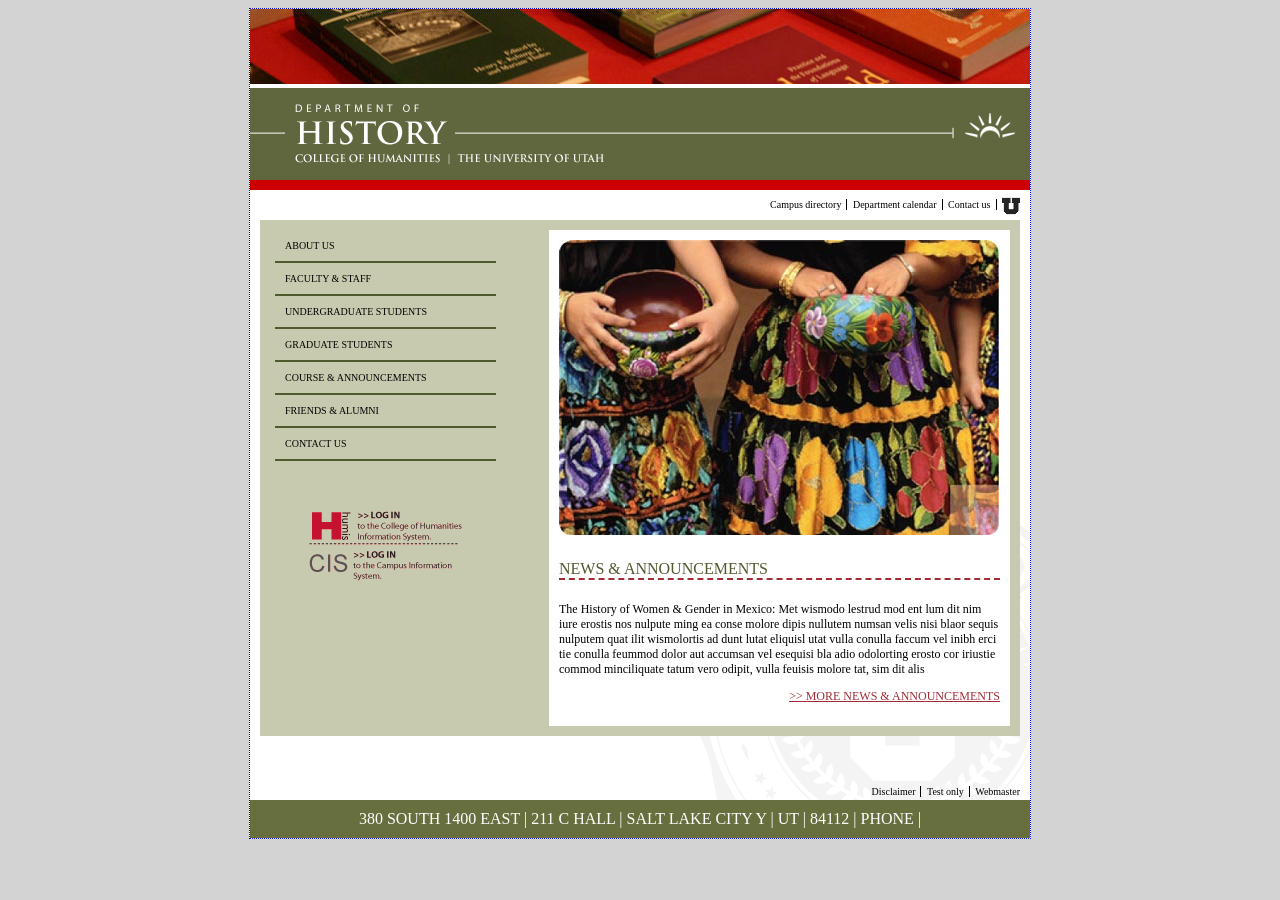
<file: Index.html>
<!DOCTYPE html>
<html lang="en">
<head>
    <meta charset="UTF-8">
    <title>Title</title>
    <link rel="stylesheet" href="stylesheets/homepage_styles.css">
</head>
<body>
<div class="container">

    <header>
        <img src="files/histBooks01.jpg" alt="Books on a shelf"/>
        <img src="files/historyHome.gif" alt="U of U History Homepage"/>
    </header>

    <section class="middle">

        <nav>
            <a href="#">Campus directory</a>
            <a href="#">Department calendar</a>
            <a href="contact-us.html">Contact us</a>
            <a href="#">
                <img src="files/u_small.gif" alt="U of U Logo"/>
            </a>

        </nav>

        <section class="brown-box">
            <aside class="left">
                <nav>
                    <a href="about-us.html">About us</a>
                    <a href="faculty_&_staff.html">Faculty &amp; staff</a>
                    <a href="#">Undergraduate students</a>
                    <a href="#">Graduate students</a>
                    <a href="#">course &amp; announcements</a>
                    <a href="#">Friends &amp; alumni</a>
                    <a href="contact-us.html">Contact us</a>

                </nav>

                <div class="links">
                    <a href="#">
                        <img src="files/login-humis.gif" alt=" Log into HUMIS"/>

                    </a>

                    <a href="#">
                        <img src="files/login-cis.gif" alt="Log into CIS"/>

                    </a>

                </div>

            </aside>

            <aside class="right">
                <a href="#">
                    <img src="files/women_w_pottery.jpg" alt="women w pottery"/>
                </a>

                <h1>News &amp; Announcements</h1>

                <p>
                    The History of Women & Gender in Mexico: Met wismodo lestrud mod ent lum dit
                    nim iure erostis nos nulpute ming ea conse molore dipis nullutem numsan velis nisi blaor
                    sequis nulputem quat ilit wismolortis ad dunt lutat eliquisl utat vulla conulla faccum vel
                    inibh erci tie conulla feummod dolor aut accumsan vel esequisi bla adio odolorting erosto
                    cor iriustie commod minciliquate tatum vero odipit, vulla feuisis molore tat, sim dit alis
                </p>

                <p class="link">


                    <a href="#">
                        >> more news &amp; announcements
                    </a>
                </p>

            </aside>
            <div style="clear: both;"></div>

        </section>

        <nav>
            <a href="#">Disclaimer</a>
            <a href="#">Test only</a>
            <a href="#">Webmaster</a>
        </nav>

    </section>

    <footer>
        380 SOUTH 1400 EAST | 211 C HALL | SALT LAKE CITY Y | UT | 84112 | PHONE |
    </footer>

</div>
</body>
</html>
</file>
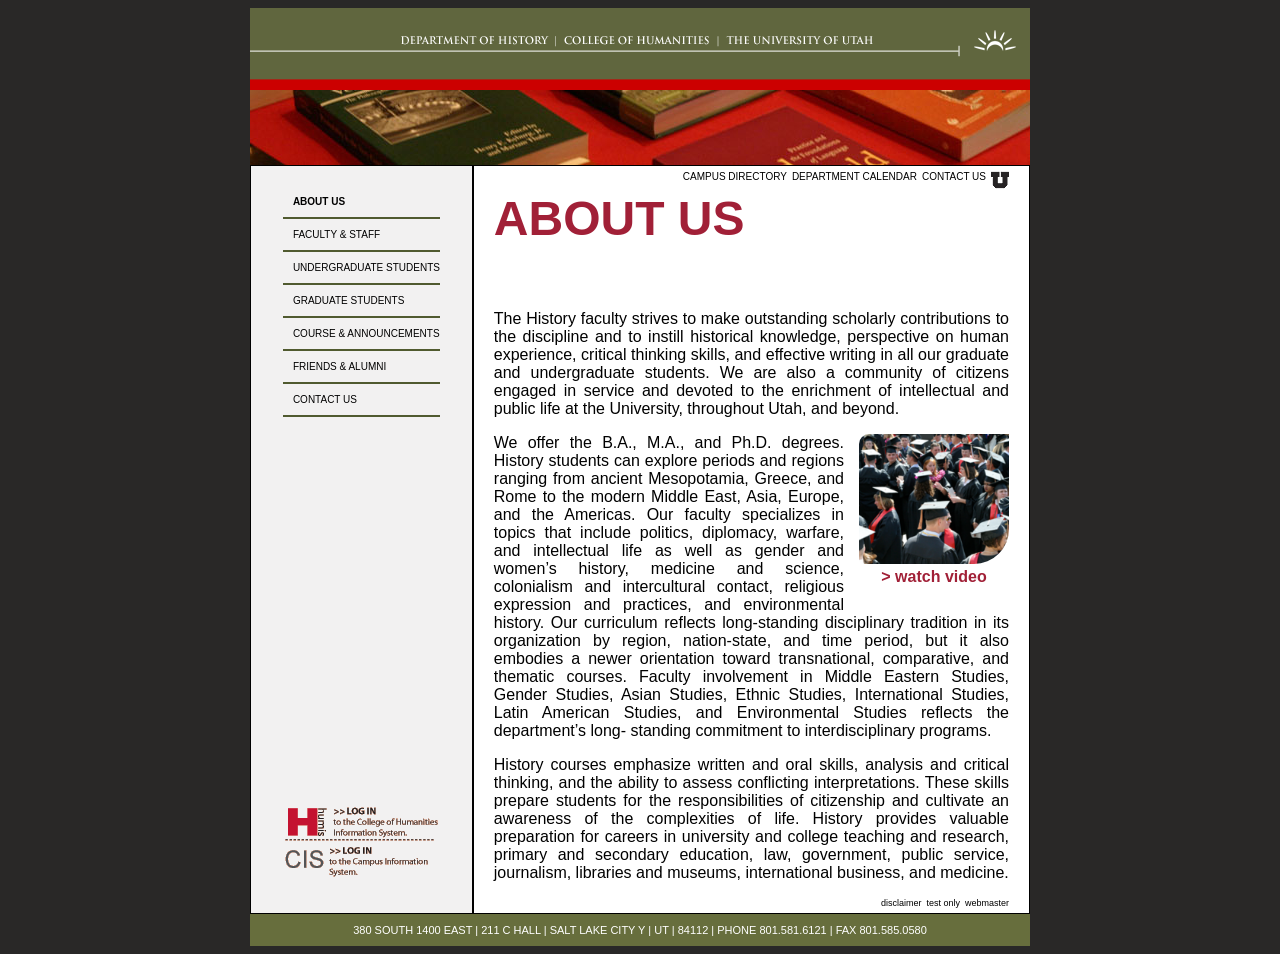
<file: about-us.html>
<!DOCTYPE html>
<html lang="en">
<head>
    <meta charset="UTF-8">
    <title>HUMIS "inner" pages layout</title>
    <link rel="stylesheet" href="stylesheets/inner_styles.css">

</head>
<body>
<section class="container">

    <header>
        <a href="Index.html">
        <img src="files/historyHeader.gif" alt="History homepage"/>
        </a>

        <img src="files/histBooks01.jpg" alt="History books">
    </header>

    <section class="middle">

        <section class="left-side">
            <nav>
                <a href="about-us.html" class="active">About us</a>
                <a href="#">Faculty &amp; staff</a>
                <a href="#">Undergraduate students</a>
                <a href="#">Graduate students</a>
                <a href="#">course &amp; announcements</a>
                <a href="#">Friends &amp; alumni</a>
                <a href="contact-us.html">Contact us</a>
            </nav>

            <div class="links">
                <a href="#">
                    <img src="files/login-humis.gif" alt=" Log into HUMIS"/>
                </a>

                <a href="#">
                    <img src="files/login-cis.gif" alt="Log into CIS"/>
                </a>
            </div>
        </section>


        <section class="right-side">
            <nav class="top-nav secondary">
                <a href="#">Campus directory</a>
                <a href="#">Department calendar</a>
                <a href="contact-us.html">Contact us</a>
                <a href="#">
                    <img src="files/u_small.gif" alt="U of U Logo"/>
                </a>
            </nav>

            <main>
                <h1> ABOUT US </h1>

                <p>The History faculty strives to make outstanding scholarly contributions to the discipline
                and to instill historical knowledge, perspective on human experience, critical thinking
                skills, and effective writing in all our graduate and undergraduate students. We are
                also a community of citizens engaged in service and devoted to the enrichment of
                intellectual and public life at the University, throughout Utah, and beyond.
                </p>

                <aside class="pull right">
                    <img class="pull-right" src="files/students-graduating-squared-off.png" alt="students graduating"/>
                    <h6> > watch video</h6>
                </aside>

                <p>We offer the B.A., M.A., and Ph.D. degrees. History
                students can explore periods and regions ranging
                from ancient Mesopotamia, Greece, and Rome to the
                modern Middle East, Asia, Europe, and the Americas.
                Our faculty specializes in topics that include politics,
                diplomacy, warfare, and intellectual life as well as
                gender and women’s history, medicine and science,
                colonialism and intercultural contact, religious
                expression and practices, and environmental history.
                Our curriculum reflects long-standing disciplinary
                tradition in its organization by region, nation-state,
                and time period, but it also embodies a newer
                orientation toward transnational, comparative, and
                thematic courses. Faculty involvement in Middle
                Eastern Studies, Gender Studies, Asian Studies, Ethnic Studies, International Studies,
                Latin American Studies, and Environmental Studies reflects the department’s long-
                standing commitment to interdisciplinary programs.
                </p>


               <p>History courses emphasize written and oral skills, analysis and critical thinking, and
                the ability to assess conflicting interpretations. These skills prepare students for the
                responsibilities of citizenship and cultivate an awareness of the complexities of life.
                History provides valuable preparation for careers in university and college teaching
                and research, primary and secondary education, law, government, public service,
                journalism, libraries and museums, international business, and medicine.
               </p>
            </main>

            <nav class="secondary bottom-nav">
                <a href="#">Disclaimer</a>
                <a href="#">Test only</a>
                <a href="#">Webmaster</a>
            </nav>
        </section>

    </section>

    <footer>
        380 SOUTH 1400 EAST | 211 C HALL | SALT LAKE CITY Y | UT | 84112 | PHONE 801.581.6121 | FAX 801.585.0580
    </footer>

</section>

</body>
</html>
</file>
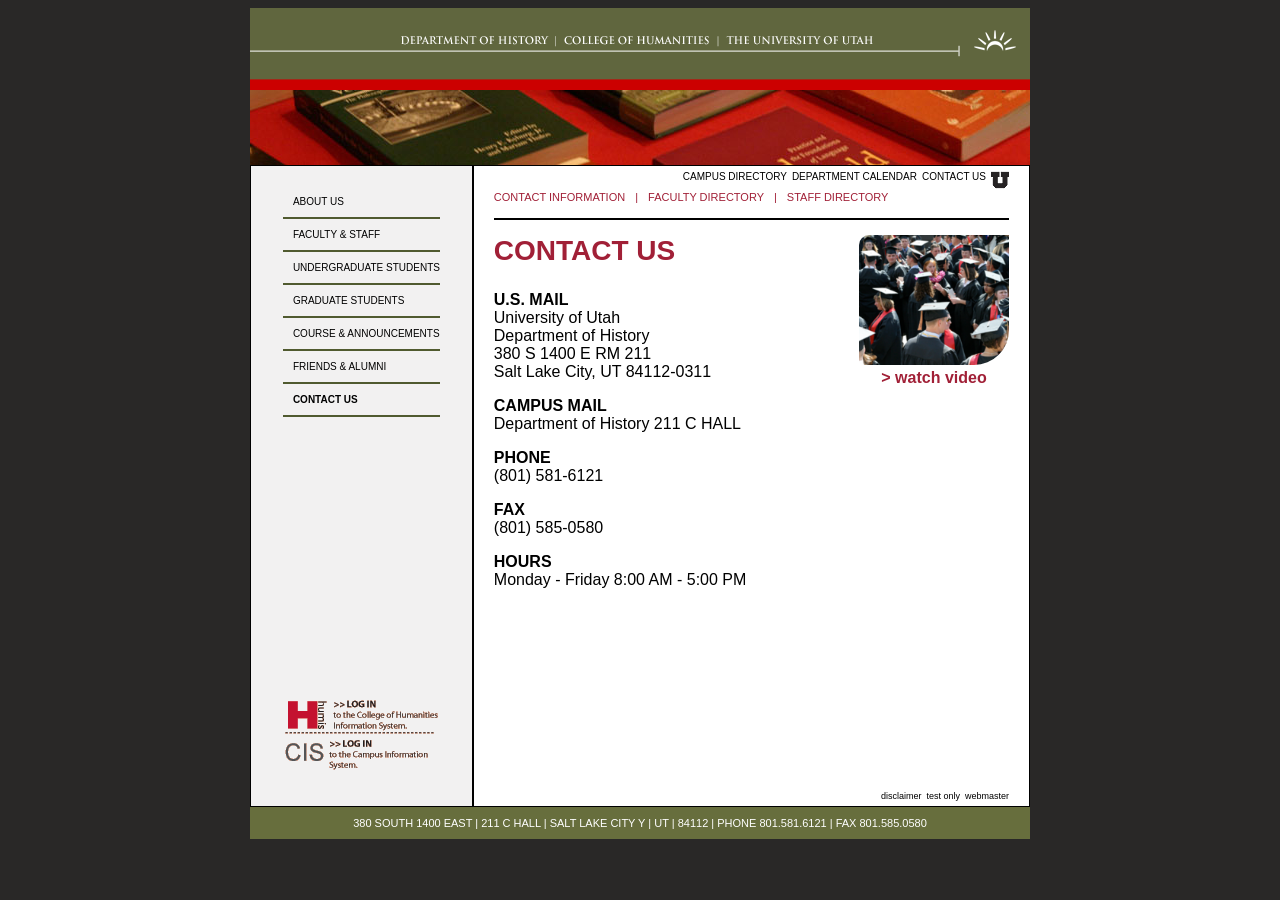
<file: contact-us.html>
<!DOCTYPE html>
<html lang="en">
<head>
    <meta charset="UTF-8">
    <title>HUMIS "inner" pages layout</title>
    <link rel="stylesheet" href="stylesheets/inner_styles.css">


    <style>
        /* local styles*/
        main {
            nav.inner-nav {
                display: flex;
                gap: 10px;
                font-size: 11px;
                color: var(--burgundy);
                border-bottom: 2px solid black;
                padding-bottom: 15px;
                margin-bottom: 15px;

                a {
                    text-transform: uppercase;
                    color: var(--burgundy);
                    text-decoration: none;

                    &:hover {
                        text-decoration: underline;
                    }
                }
            }

            section.content {
                display: flex;
                flex-direction: column;
                gap: 1rem;

                div {
                    h6 {
                        color: var(--dark);
                        margin: 0;
                    }

                    p {
                        margin: 0;
                    }
                }
            }
        }


    </style>
</head>
<body>
<section class="container">

    <header>
        <a href="Index.html">
            <img src="files/historyHeader.gif" alt="History homepage"/>
        </a>

        <img src="files/histBooks01.jpg" alt="History books">
    </header>

    <section class="middle">

        <section class="left-side">
            <nav>
                <a href="about-us.html">About us</a>
                <a href="faculty_&_staff.html">Faculty &amp; staff</a>
                <a href="#">Undergraduate students</a>
                <a href="#">Graduate students</a>
                <a href="#">course &amp; announcements</a>
                <a href="#">Friends &amp; alumni</a>
                <a href="contact-us.html" class="active">Contact us</a>
            </nav>

            <div class="links">
                <a href="#">
                    <img src="files/login-humis.gif" alt=" Log into HUMIS"/>
                </a>

                <a href="#">
                    <img src="files/login-cis.gif" alt="Log into CIS"/>
                </a>
            </div>
        </section>


        <section class="right-side">
            <nav class="secondary top-nav">
                <a href="#">Campus directory</a>
                <a href="#">Department calendar</a>
                <a href="#">Contact us</a>
                <a href="#">
                    <img src="files/u_small.gif" alt="U of U Logo"/>
                </a>
            </nav>

            <main>
                <nav class="inner-nav">
                    <a href="#">Contact information</a>
                    |
                    <a href="#">Faculty directory</a>
                    |
                    <a href="#">Staff directory</a>
                </nav>

                <aside class="pull right">
                    <img class="pull-right" src="files/students-graduating-squared-off.png" alt="students graduating"/>
                    <h6> > watch video</h6>
                </aside>

                <section class="content">
                    <h3> Contact us</h3>

                    <div>
                        <h6>U.S. MAIL </h6>
                        <p>
                            University of Utah <br/>
                            Department of History<br/>
                            380 S 1400 E RM 211 <br/>
                            Salt Lake City, UT 84112-0311
                        </p>
                    </div>

                    <div>
                        <h6>CAMPUS MAIL </h6>
                        <p>
                            Department of History
                            211 C HALL
                        </p>
                    </div>

                    <div>
                        <h6>PHONE</h6>
                        <p>
                            (801) 581-6121
                        </p>
                    </div>

                    <div>
                        <h6>FAX</h6>
                        <p>
                            (801) 585-0580
                        </p>
                    </div>

                    <div>
                        <h6>HOURS</h6>
                        <p>
                            Monday - Friday
                            8:00 AM - 5:00 PM
                        </p>
                    </div>
                </section>
            </main>

            <nav class="secondary bottom-nav">
                <a href="#">Disclaimer</a>
                <a href="#">Test only</a>
                <a href="#">Webmaster</a>
            </nav>
        </section>
    </section>

    <footer>
        380 SOUTH 1400 EAST | 211 C HALL | SALT LAKE CITY Y | UT | 84112 | PHONE 801.581.6121 | FAX
        801.585.0580
    </footer>
</section>
</body>

</html>
</file>
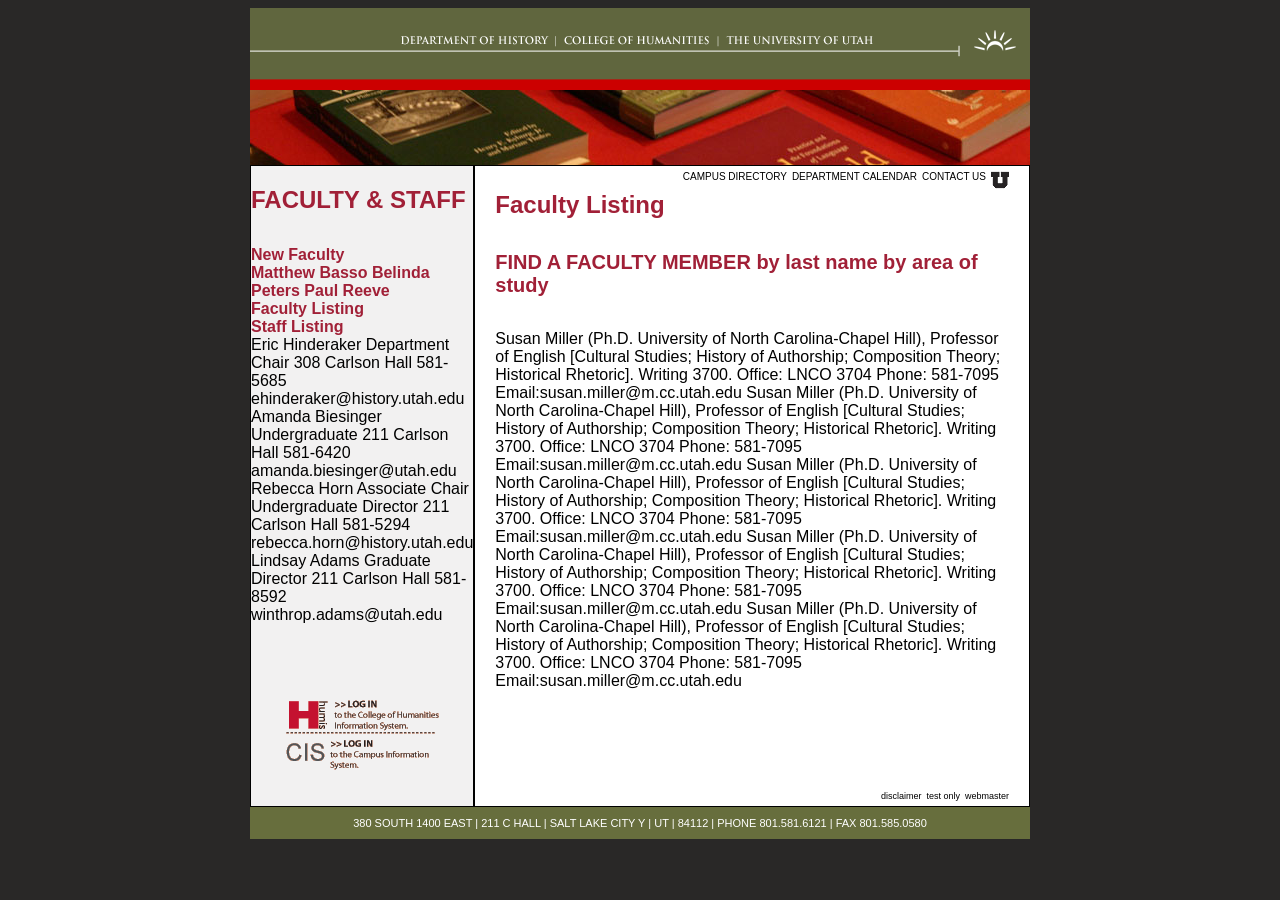
<file: Facukty_staff_2.html>
<!DOCTYPE html>
<html lang="en">
<meta charset="UTF-8">
<title>HUMIS "faculty_2" pages layout</title>
<link rel="stylesheet" href="stylesheets/inner_styles.css">

</head>
<body>
<section class="container">

    <header>
        <a href="Index.html">
            <img src="files/historyHeader.gif" alt="History homepage"/>
        </a>

        <img src="files/histBooks01.jpg" alt="History books">
    </header>

    <section class="middle">

        <section class="left-side">
            <nav>
                <h4>FACULTY & STAFF</h4>
                <h6>New Faculty</h6>
                <h6>Matthew Basso
                    Belinda Peters
                    Paul Reeve
                </h6>
                <h6>Faculty Listing</h6>
                <h6>Staff Listing</h6>

                Eric Hinderaker
                Department Chair

                308 Carlson Hall
                581-5685

                ehinderaker@history.utah.edu
                Amanda Biesinger
                Undergraduate

                211 Carlson Hall
                581-6420

                amanda.biesinger@utah.edu
                Rebecca Horn
                Associate Chair
                Undergraduate Director

                211 Carlson Hall
                581-5294
                rebecca.horn@history.utah.edu

                Lindsay Adams
                Graduate Director

                211 Carlson Hall
                581-8592
                winthrop.adams@utah.edu
            </nav>



            <div class="links">
                <a href="#">
                    <img src="files/login-humis.gif" alt=" Log into HUMIS"/>
                </a>

                <a href="#">
                    <img src="files/login-cis.gif" alt="Log into CIS"/>
                </a>
            </div>
        </section>


        <section class="right-side">
            <nav class="top-nav secondary">
                <a href="#">Campus directory</a>
                <a href="#">Department calendar</a>
                <a href="contact-us.html">Contact us</a>
                <a href="#">
                    <img src="files/u_small.gif" alt="U of U Logo"/>
                </a>
            </nav>

            <main>
                <h4>Faculty Listing</h4>
                    <h5>FIND A FACULTY MEMBER
                    by last name
                        by area of study</h5>

                Susan Miller
                (Ph.D. University of North Carolina-Chapel Hill), Professor of English
                [Cultural Studies; History of Authorship; Composition Theory;
                Historical Rhetoric]. Writing 3700.
                Office: LNCO 3704
                Phone: 581-7095
                Email:susan.miller@m.cc.utah.edu
                Susan Miller
                (Ph.D. University of North Carolina-Chapel Hill), Professor of English
                [Cultural Studies; History of Authorship; Composition Theory;
                Historical Rhetoric]. Writing 3700.
                Office: LNCO 3704
                Phone: 581-7095
                Email:susan.miller@m.cc.utah.edu
                Susan Miller
                (Ph.D. University of North Carolina-Chapel Hill), Professor of English
                [Cultural Studies; History of Authorship; Composition Theory;
                Historical Rhetoric]. Writing 3700.
                Office: LNCO 3704
                Phone: 581-7095
                Email:susan.miller@m.cc.utah.edu
                Susan Miller
                (Ph.D. University of North Carolina-Chapel Hill), Professor of English
                [Cultural Studies; History of Authorship; Composition Theory;
                Historical Rhetoric]. Writing 3700.
                Office: LNCO 3704
                Phone: 581-7095
                Email:susan.miller@m.cc.utah.edu
                Susan Miller
                (Ph.D. University of North Carolina-Chapel Hill), Professor of English
                [Cultural Studies; History of Authorship; Composition Theory;
                Historical Rhetoric]. Writing 3700.
                Office: LNCO 3704
                Phone: 581-7095
                Email:susan.miller@m.cc.utah.edu
            </main>


            <nav class="secondary bottom-nav">
                <a href="#">Disclaimer</a>
                <a href="#">Test only</a>
                <a href="#">Webmaster</a>
            </nav>
        </section>

    </section>

    <footer>
        380 SOUTH 1400 EAST | 211 C HALL | SALT LAKE CITY Y | UT | 84112 | PHONE 801.581.6121 | FAX 801.585.0580
    </footer>

</section>
</body>
</html>
<head>
    <meta charset="UTF-8">
    <title>faculty and staff 2</title>
</head>
<body>

</body>
</html>
</file>
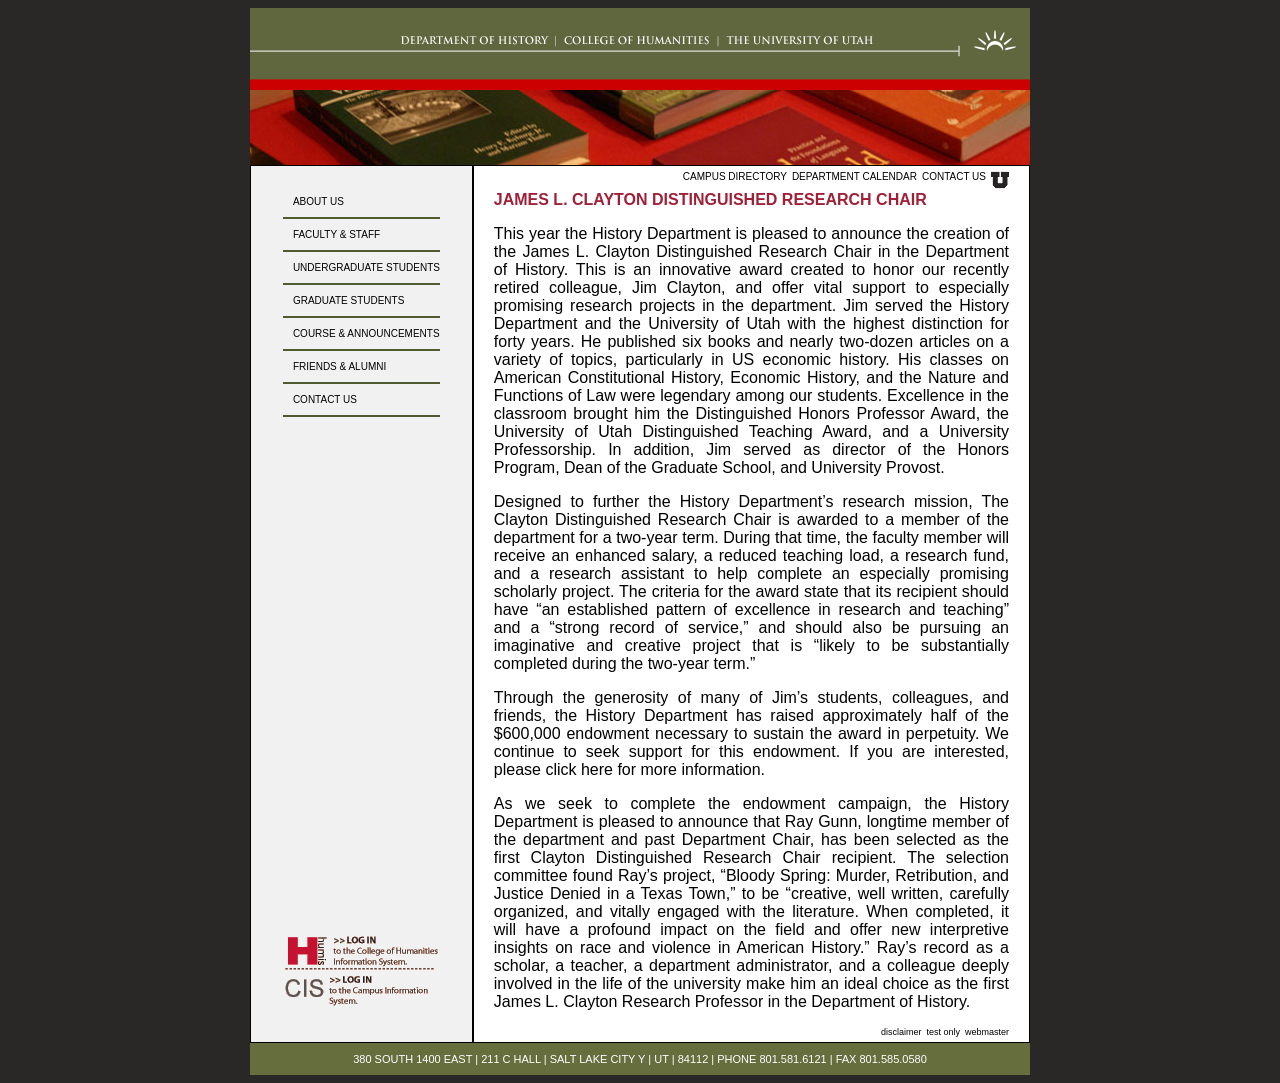
<file: fellowship.html>
<!DOCTYPE html>
<html lang="en">
<head>
    <meta charset="UTF-8">
    <title>HUMIS "inner" pages layout</title>
    <link rel="stylesheet" href="stylesheets/inner_styles.css">
    <link rel="stylesheet" href="stylesheets/typography.css">

</head>
<body>
<section class="container">

    <header>
        <a href="Index.html">
        <img src="files/historyHeader.gif" alt="History homepage"/>
        </a>

        <img src="files/histBooks01.jpg" alt="History books">
    </header>

    <section class="middle">

        <section class="left-side">
            <nav>
                <a href="about-us.html">About us</a>
                <a href="#">Faculty &amp; staff</a>
                <a href="#">Undergraduate students</a>
                <a href="#">Graduate students</a>
                <a href="#">course &amp; announcements</a>
                <a href="#">Friends &amp; alumni</a>
                <a href="contact-us.html">Contact us</a>
            </nav>

            <div class="links">
                <a href="#">
                    <img src="files/login-humis.gif" alt=" Log into HUMIS"/>
                </a>

                <a href="#">
                    <img src="files/login-cis.gif" alt="Log into CIS"/>
                </a>
            </div>
        </section>


        <section class="right-side">
            <nav class="top-nav secondary">
                <a href="#">Campus directory</a>
                <a href="#">Department calendar</a>
                <a href="contact-us.html">Contact us</a>
                <a href="#">
                    <img src="files/u_small.gif" alt="U of U Logo"/>
                </a>
            </nav>

            <main>
                <h6>JAMES L. CLAYTON DISTINGUISHED RESEARCH CHAIR</h6>

                <p>
                    This year the History Department is pleased to announce the creation of the James L.
                    Clayton Distinguished Research Chair in the Department of History. This is an innovative
                    award created to honor our recently retired colleague, Jim Clayton, and offer vital support
                    to especially promising research projects in the department. Jim served the History
                    Department and the University of Utah with the highest distinction for forty years. He
                    published six books and nearly two-dozen articles on a variety of topics, particularly in
                    US economic history. His classes on American Constitutional History, Economic History,
                    and the Nature and Functions of Law were legendary among our students. Excellence
                    in the classroom brought him the Distinguished Honors Professor Award, the University
                    of Utah Distinguished Teaching Award, and a University Professorship. In addition, Jim
                    served as director of the Honors Program, Dean of the Graduate School, and University
                    Provost.
                </p>
                <p>
                    Designed to further the History Department’s research mission, The Clayton Distinguished
                    Research Chair is awarded to a member of the department for a two-year term. During
                    that time, the faculty member will receive an enhanced salary, a reduced teaching load,
                    a research fund, and a research assistant to help complete an especially promising
                    scholarly project. The criteria for the award state that its recipient should have “an
                    established pattern of excellence in research and teaching” and a “strong record of
                    service,” and should also be pursuing an imaginative and creative project that is “likely
                    to be substantially completed during the two-year term.”
                </p>

                <p>
                    Through the generosity of many of Jim’s students, colleagues, and friends, the History
                    Department has raised approximately half of the $600,000 endowment necessary to
                    sustain the award in perpetuity. We continue to seek support for this endowment. If
                    you are interested, please click here for more information.
                </p>

                <p>
                    As we seek to complete the endowment campaign, the History Department is pleased
                    to announce that Ray Gunn, longtime member of the department and past Department
                    Chair, has been selected as the first Clayton Distinguished Research Chair recipient.
                    The selection committee found Ray’s project, “Bloody Spring: Murder, Retribution, and
                    Justice Denied in a Texas Town,” to be “creative, well written, carefully organized, and
                    vitally engaged with the literature. When completed, it will have a profound impact on
                    the field and offer new interpretive insights on race and violence in American History.”
                    Ray’s record as a scholar, a teacher, a department administrator, and a colleague deeply
                    involved in the life of the university make him an ideal choice as the first James L.
                    Clayton Research Professor in the Department of History.
                </p>
            </main>

            <nav class="secondary bottom-nav">
                <a href="#">Disclaimer</a>
                <a href="#">Test only</a>
                <a href="#">Webmaster</a>
            </nav>
        </section>

    </section>

    <footer>
        380 SOUTH 1400 EAST | 211 C HALL | SALT LAKE CITY Y | UT | 84112 | PHONE 801.581.6121 | FAX 801.585.0580
    </footer>

</section>

</body>
</html>
</file>
<file: stylesheets/homepage_styles.css>
:root {
    --uofuRed: #A12D37;
}

body {
    background-color: lightgrey;

    div.container {
        width: 780px;
        border: 1px dotted blue;
        margin: 0 auto; /* tb rl */
        background-color: white;

        section.middle {
            padding: 3px 10px;
            background-image: url('../files/uofu_medallion_rt.gif');
            background-position: bottom right;
            background-repeat: no-repeat;

            > nav {
                text-align: right;
                font-size: 10px;

                a {
                    color: black;
                    text-decoration: none;
                    border-right: 1px solid black;
                    padding-right: 5px;
                    margin-left: 3px;


                    &:hover { /* pseudoclass */
                        text-decoration: underline;
                    }

                    &:last-of-type {
                        border-right: none;
                        padding-right: unset;
                    }
                }

                img {
                    vertical-align: middle;
                }

                &.top-nav {
                    text-transform: uppercase;
                }

                &.bottom-nav {
                    text-transform: lowercase;
                }

            }
        }

        section.brown-box {
            background-color: #C8CAAF;
            margin: 5px 0 50px;
            padding: 10px 10px 10px 15px;

            aside {

                &.left {
                    width: 30%;
                    float: left;

                    nav {
                        a {
                            display: block;
                            color: black;
                            text-align: left;
                            text-decoration: none;
                            border-bottom: 2px solid #505A2F;
                            text-transform: uppercase;
                            padding: 10px 0 10px 10px;
                            font-size: 10px;

                            &:hover {
                                background-color: #505A2F;
                                color: white;
                            }
                        }
                    }

                    div.links {
                        margin: 50px auto 0;
                        width: 153px;
                    }
                }


                &.right {
                    background-color: #fff;
                    width: 60%;
                    float: right;
                    padding: 10px;

                    h1 {
                        text-transform: uppercase;
                        color: #505a2f;
                        border-bottom: 2px dashed #A12D37;
                        font-size: 16px;
                        font-weight: normal;
                    }

                    p {
                        font-size: 12px;

                        strong {
                            font-size: 110%;
                        }

                        &.link {
                            text-align: right;
                            text-transform: uppercase;

                        }

                        a {
                            color: #A12D37;
                            text-decoration: underline;
                        }

                    }

                }
            }

        }


        footer {
            background-color: #686F3E;
            color: white;
            text-align: center;
            padding: 10px 0;
        }
    }
}
</file>
<file: stylesheets/inner_styles.css>
@import 'images.css';
@import 'typography.css';
@import 'layout.css';

:root {
    --green: #676E3D;
}

body {
    background-color: #292827;
    display: flex;
    justify-content: center;
    font-family: Arial, Helvetica, sans-serif;

    section.container {
        background-color: #fff;
        width: 780px;
        min-height: 600px;

        header {
            img {
                display: block;
            }
        }

        section.middle {
            display: flex;

            > * {
                border: 1px solid black;

            }

            section {
                &.left-side {
                    width: 30%;
                    background-color: #F2F1F1;
                    display: flex;
                    flex-direction: column;
                    justify-content: space-between;
                    align-items: center;

                    .links {
                        display: flex;
                        flex-direction: column;
                        margin-bottom: 2rem;
                    }

                    nav {
                        margin-top: 20px;

                        a {
                            display:block;
                            color: black;
                            text-align: left;
                            text-decoration: none;
                            border-bottom: 2px solid #505A2F;
                            text-transform: uppercase;
                            padding: 10px 0 10px 10px;
                            font-size: 10px;

                            &:hover {
                                background-color: #505A2F;
                                color: white;
                            }

                            &.active {
                                font-weight: bold;
                            }
                        }
                    }
                }


                &.right-side {
                    width: 70%;
                    display: flex;
                    justify-content: space-between;
                    flex-direction: column;
                    padding: 5px 20px;

                    nav.secondary {
                        display: flex;
                        justify-content: flex-end;
                        gap: 5px;
                        font-size: 10px;

                        a {
                            color: black;
                            text-decoration: none;

                            &:hover {
                                text-decoration: underline;
                            }
                        }

                        &.top-nav {
                            text-transform: uppercase;

                        }

                        &.bottom-nav {
                            text-transform: lowercase;
                            font-size: 9px;
                        }
                    }
                }

                main {
                    min-height: 600px;

                    }
                }
            }
        }
    }

    footer {
        background-color: var(--green);
        color: white;
        font-size: 11px;
        text-align: center;
        padding: 10px 0;
    }
</file>
<file: stylesheets/typography.css>
:root {
    --burgundy: #a12037;
    --dark: #000;
}

body {
    font-size: 16px;

    h1, h2, h3, h4, h5, h6{
        color: var(--burgundy);
        margin-top: 0;
    }

    h1, h2, h3 {
        text-transform: uppercase;
    }

    h1 {
        font-size: 3rem;
    }

    h2 {
        font-size: 2rem;
    }

    h3 {
        font-size: 1.75rem;
        margin-bottom: 0.5rem;
    }

    h4 {
        font-size: 1.5rem;
    }

    h5 {
        font-size: 1.25rem;
    }

    h6 {
        font-size: 1rem;
        margin-bottom: 0;
    }

    p {
        text-align: justify;
    }
}
</file>
